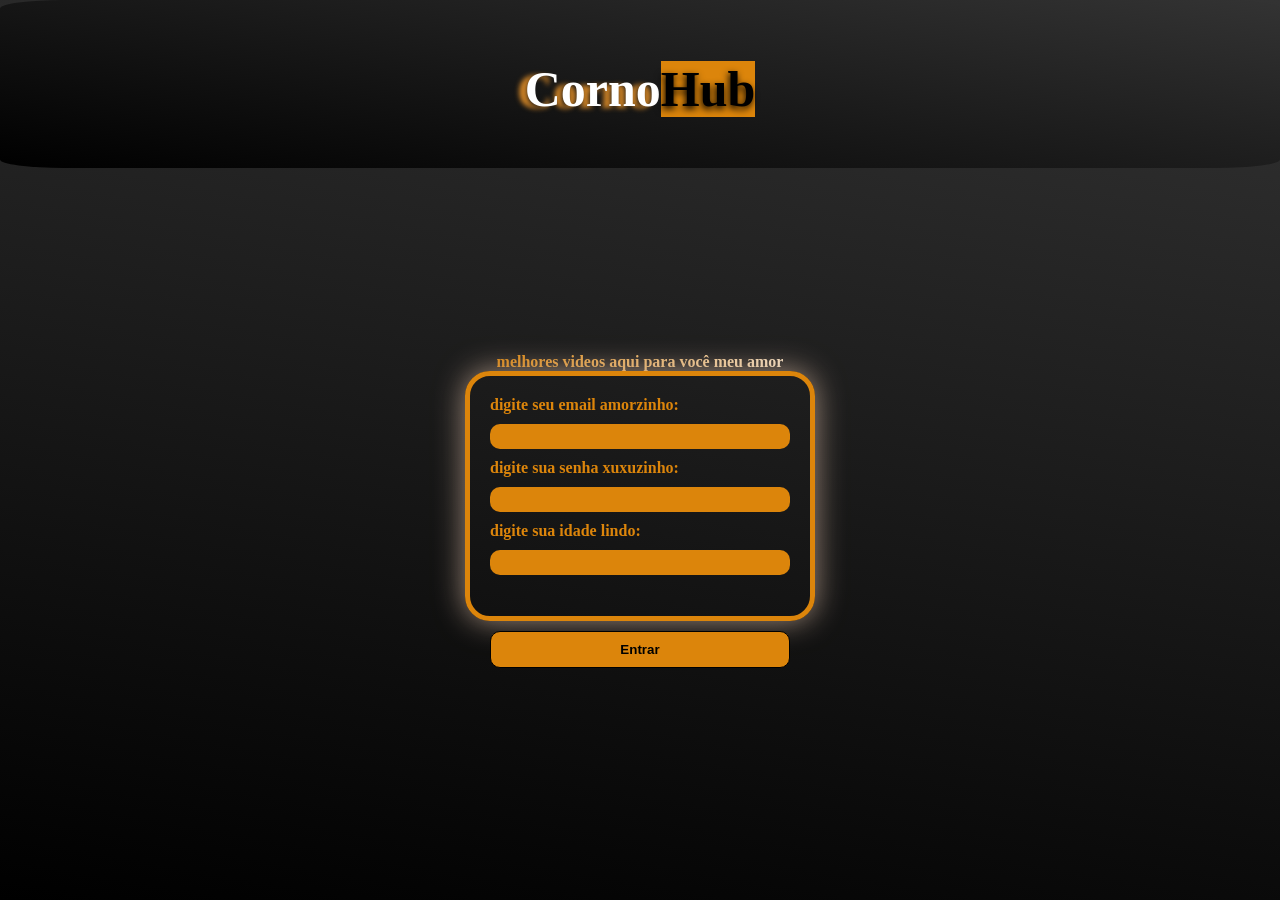
<file: CornoHub/index.html>
<!DOCTYPE html>
<html lang="Pt-Br">
<head>
    <meta charset="UTF-8">
    <meta name="viewport" content="width=device-width, initial-scale=1.0">
    <link rel="stylesheet" href="menu/style.css">
    <script src="menu/script.js" defer></script>
    <title>CornoHub</title>
</head>
<body>
    <div class="titulo">
    <h1>
        <span class="branco">Corno</span><span class="laranja">Hub</span>
    </h1>
    </div>
    <p>melhores videos aqui para você meu amor</p>
   
   <div class="menu">
    <label for="nome">digite seu email amorzinho:</label>
    <input type="email" id="email">
    <label  for="senha">digite sua senha xuxuzinho:</label>
    <input type="password" id="senha">
    <label  for="senha">digite sua idade lindo:</label>
    <input type="password" id="idade">
   </div>
   <button onclick="login()" class="btn">Entrar</button>
</body>
</html>
</file>
<file: CornoHub/menu/style.css>
*{
    margin: 0;
    padding: 0;
    box-sizing: border-box;

}

body{
    background: linear-gradient(10deg, black, #333);
    color: white;
    display: flex;
    justify-content: center;
    align-items: center;
    min-height: 100vh;
    flex-direction: column;
    padding-top: 120px;
    overflow-x: hidden;

}

label{
    display: block;
    color: rgb(220, 133, 11);
    font-weight: bold;


}

.menu{
  display: flex;
  flex-direction: column;
  gap: 10px;
  border: 5px solid rgb(220, 133, 11);
  border-radius: 25px;
  padding: 20px;
  height: 250px;
  width: 100%;
  max-width: 350px;
  box-shadow: 0px 0px 30px rgba(199, 172, 151, 0.792);
 
}

input{
   padding: 5px;
   border: none;
    border-radius: 10px;
    cursor: pointer;
    transition: all 0.3s ease;
    color: rgb(0, 0, 0);
    background-color: rgba(220, 133, 11);
}

input:hover{
    transform: scale(1.07);
    box-shadow: 0px 0px 10px #d28526;
}

input:active{
    transform: scale(0.95);
}

.branco{
    font-size: 4rem;
    margin-bottom: 20px;
    color: white; 
    text-shadow: -8px 2px 5px #d28526; 
    font-size: clamp( 20px, 8vw, 50px);
    text-align: center;
}

.laranja{
    font-size: 4rem;
    margin-bottom: 20px;
    background-color: rgb(220, 133, 11);
    color: black;
    text-shadow: -1px 3px 7px #000000;
    font-size: clamp( 20px, 8vw, 50px);
    text-align: center;
}

@media (max-width: 768px){
    .branco,
    .laranja{
        font-size: 2.5rem; 
    }
}

h1{
    margin-bottom: 30px;
    margin-top: 40px;
    text-align: center;
    max-width: max-content;
}

p{
   font-size: 16px;
   font-weight: bold;
   text-align: center;

    background: linear-gradient(270deg, white, rgb(220, 133, 11), white, rgb(220, 133, 11));
    background-size: 400% 400%;

    -webkit-background-clip: text;
    background-clip: text;
    -webkit-text-fill-color: transparent;
   color: transparent;

    animation: gradientes 8s ease infinite;
}

@keyframes gradientes{
    0%{
        background-position: 0% 50%;
    }
    50%{
        background-position: 100% 50%;
    }
    100%{
        background-position: 0% 50%;
    }
}

.btn{
    padding: 10px 100px;
    width: 100%;
    max-width: 300px;
    border-radius: 10px;
    border: 1px solid black;
    color: rgb(0, 0, 0);
    font-weight: bold;
    background-color: rgb(220, 133, 11);
    cursor: pointer;
    margin-top: 10px;
    transition: all 0.3s ease;
}
.btn:hover{
    transform: scale(1.05);
    box-shadow: 0px 0px 15px rgba(220, 133, 11, 0.8);
}
.btn:active{
    transform: scale(0.95);
}

.titulo{
    background: linear-gradient(10deg, black, #333);
    position: fixed;
    top: 0;
    left: 0;
    width: 100%;
    padding: 20px;
    border-radius: 5%;

    display: flex;
    justify-content: center;
    align-items: center;
    text-align: center;
}

@media (max-width: 768px){
    h1{
        font-size: 3rem;
    }
}
</file>
